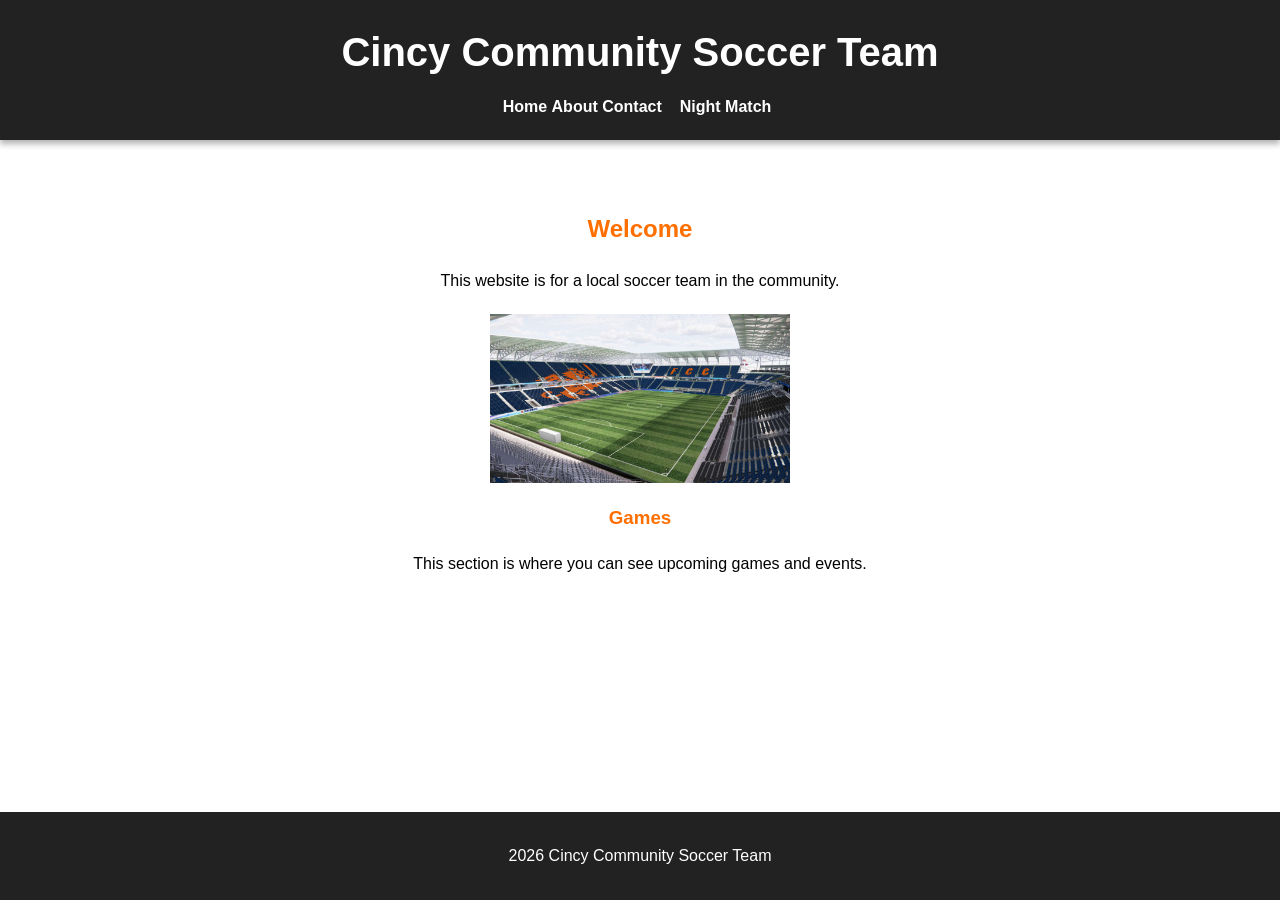
<file: index.html>
<!DOCTYPE html>
<html lang="en">
<head>
    <meta charset="UTF-8">
    <meta name="viewport" content="width=device-width, initial-scale=1.0">
    <title>Home</title>
    <link rel="stylesheet" href="style.css">
</head>
<body>
<header>
    <h1>Cincy Community Soccer Team</h1>
    <nav>
    <button class="menu-toggle">☰</button>

    <div class="nav-links">
        <a href="index.html">Home</a>
        <a href="about.html">About</a>
        <a href="contact.html">Contact</a>
    </div>
        
        <button id="theme-toggle">Night Match</button>
</nav>
</header>
<main>
    <div class="content">
<section>
    <h2>Welcome</h2>
    <p>This website is for a local soccer team in the community.</p>
    <img src="images/Assignment 1 picture WEB.jpg" alt="Soccer stadium" width="300" height="200">
</section>
<section id="games">
    <h3>Games</h3>
    <p>This section is where you can see upcoming games and events.</p>
</section>
    </div>
</main>
<footer>
    <p>2026 Cincy Community Soccer Team</p>
</footer>
<script src="script.js"></script>
</body>
</html>
</file>
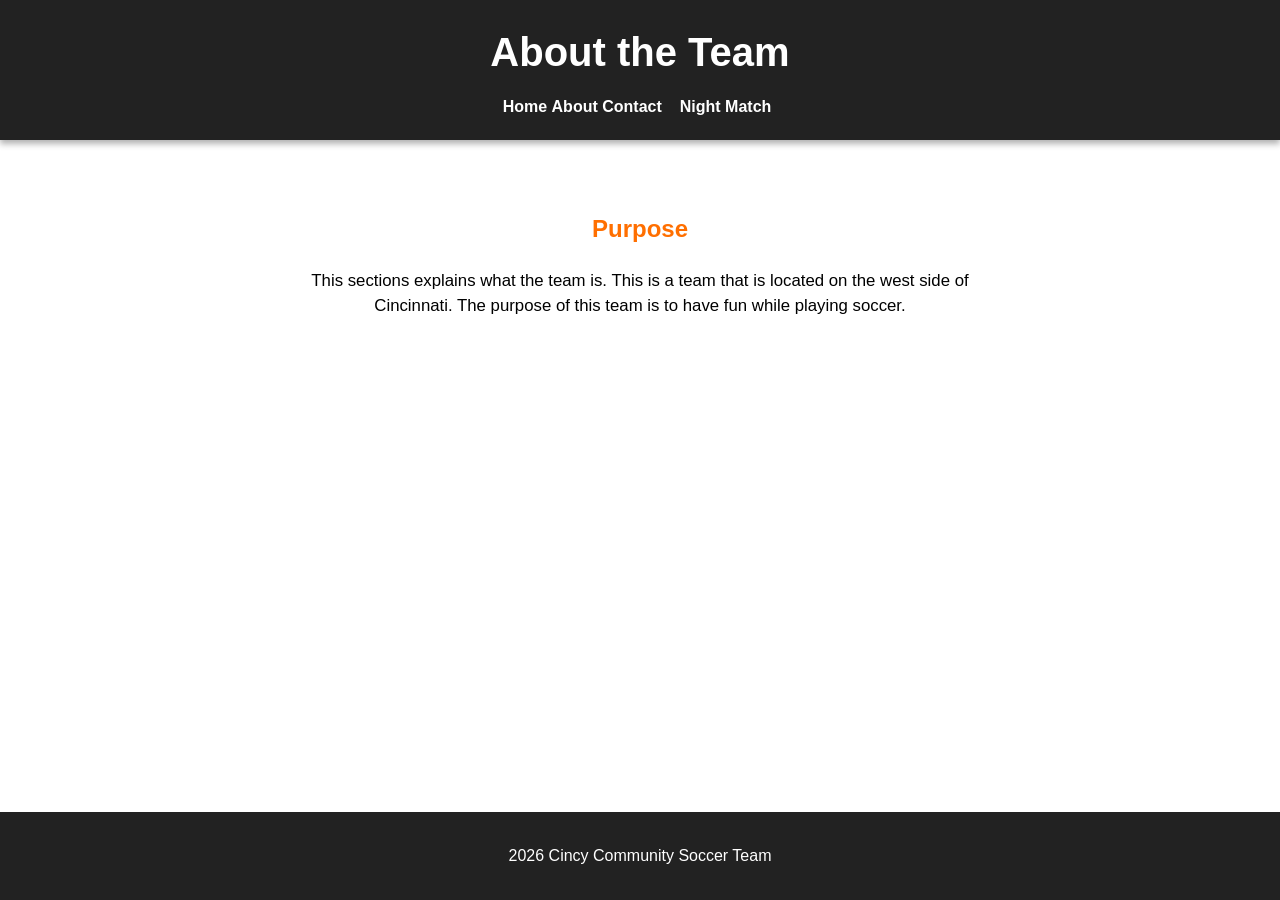
<file: about.html>
<!DOCTYPE html>
<html lang="en">
<head>
    <meta charset="UTF-8">
    <meta name="viewport" content="width=device-width, initial-scale=1.0">
    <title>About</title>
    <link rel="stylesheet" href="style.css">
</head>
<body>
<header>
    <h1>About the Team</h1>
    <nav>
    <button class="menu-toggle" type="button">☰</button>

    <div class="nav-links">
        <a href="index.html">Home</a>
        <a href="about.html">About</a>
        <a href="contact.html">Contact</a>
    </div>

    <button id="theme-toggle" type="button">Night Match</button>
</nav>
</header>
<main class="about-page">
    <div class="content">
        <section>
    <h2>Purpose</h2>
    <p>This sections explains what the team is. This is a team that is located on the west side of Cincinnati. The purpose of this team is to have fun while playing soccer.</p>
        </section>
    </div>
</main>
<footer>
    <p>2026 Cincy Community Soccer Team</p>
</footer>
<script src="script.js"></script>
</body>
</html>
</file>
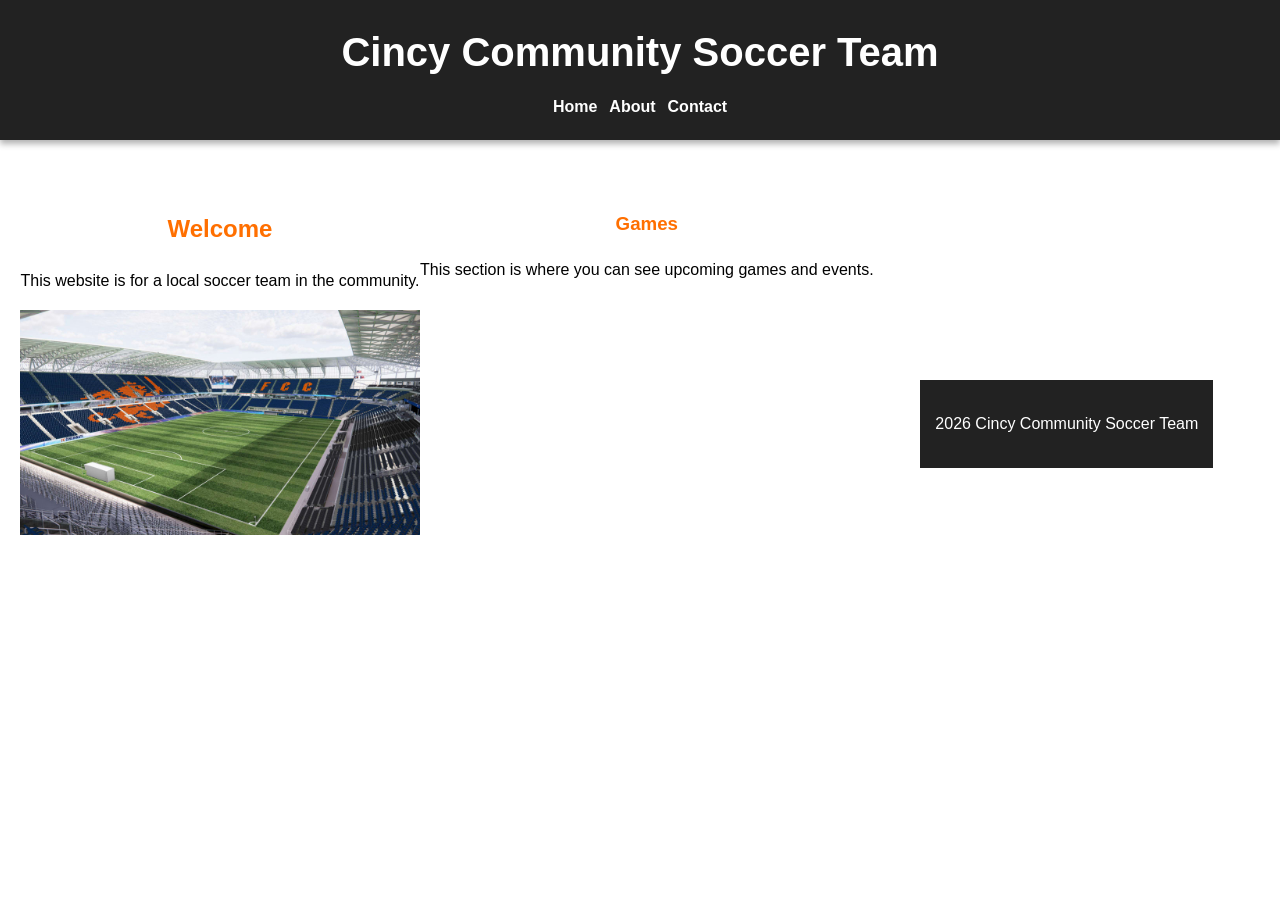
<file: Assignment 1 WEB MAIN.html>
<!DOCTYPE html>
<html lang="en">
<head>
    <meta charset="UTF-8">
    <title>Home</title>
    <link rel="stylesheet" href="style.css">
</head>
<body>
<header>
    <h1>Cincy Community Soccer Team</h1>
    <nav>
        <a href="index.html">Home</a>
        <a href="about.html">About</a>
        <a href="contact.html">Contact</a>
    </nav>
</header>
<main>
    <section>
    <h2>Welcome</h2>
    <p>This website is for a local soccer team in the community.</p>
    <img src="images/Assignment 1 picture WEB.jpg" alt="Soccer stadium" width="400">
</section>
<section id="games">
    <h3>Games</h3>
    <p>This section is where you can see upcoming games and events.</p>
</section>
<main>
    <footer>
    <p>2026 Cincy Community Soccer Team</p>
</footer>
</body>
</html>
</file>
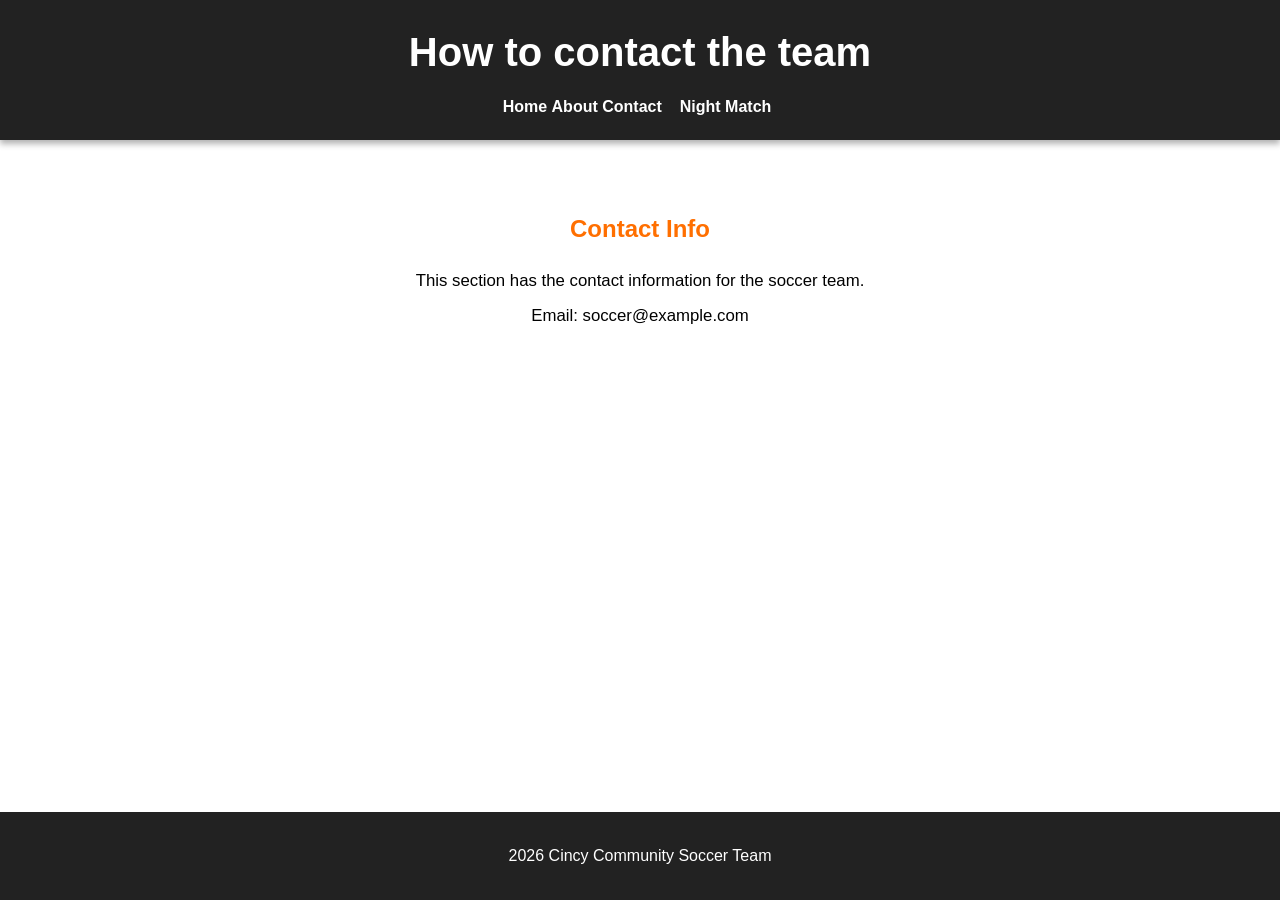
<file: contact.html>
<!DOCTYPE html>
<html lang="en">
<head>
    <meta charset="UTF-8">
    <meta name="viewport" content="width=device-width, initial-scale=1.0">
    <title>Contact</title>
    <link rel="stylesheet" href="style.css">
</head>
<body>
<header>
    <h1>How to contact the team</h1>
   <nav>
    <button class="menu-toggle" type="button">☰</button>

    <div class="nav-links">
        <a href="index.html">Home</a>
        <a href="about.html">About</a>
        <a href="contact.html">Contact</a>
    </div>

    <button id="theme-toggle" type="button">Night Match</button>
</nav>
</header>
<main class="contact-page">
    <div class="content">
        <section>
    <h2>Contact Info</h2>
    <p>This section has the contact information for the soccer team.</p>
    <p>Email: soccer@example.com</p>
        </section>
    </div>
</main>
<footer>
    <p>2026 Cincy Community Soccer Team</p>
</footer>
<script src="script.js"></script>
</body>
</html>
</file>
<file: style.css>
* {
    box-sizing: border-box; /* keeps layout consistent */

body {
    margin: 0;
    font-family: Arial, Helvetica, sans-serif;
    line-height: 1.6;
    background-color: white;
    display: flex;
    flex-direction: column;
    min-height: 100vh;
}
header {
    position: fixed; /* keeps header at top */
    top: 0;
    width: 100%;
    background-color: #222;
    color: white;
    text-align: center;
    padding: 20px;
    box-shadow: 0 4px 6px rgba(0, 0, 0, 0.3);
    z-index: 1000;
}
header h1 {
    margin: 0;
    font-size: clamp(1.5rem, 4vw, 2.5rem);
}
nav {
    margin-top: 10px;
    display: flex; /* flexbox layout */
    justify-content: center;
    align-items: center;
    flex-wrap: wrap;
    gap: 12px;
}
nav a,
#theme-toggle,
.menu-toggle {
    color: white;
    text-decoration: none;
    font-weight: bold;
    transition: color 0.3s ease;
}
nav a:hover,
#theme-toggle:hover,
.menu-toggle:hover {
    color: #00bfff;
}
.menu-toggle {
    display: none;
    background: transparent;
    border: none;
    font-size: 24px;
    cursor: pointer;
}
main {
    flex: 1;
    display: flex;
    justify-content: center;
    align-items: flex-start;
    text-align: center;
    padding: 190px 20px 40px;
}
.content {
    width: 100%;
    max-width: 800px;
}
.content img {
    display: block;
    margin: 20px auto;
    max-width: 100%; /* responsive images */
    height: auto;
}
footer {
    background-color: #222;
    color: white;
    text-align: center;
    padding: 15px;
}
.about-page,
.contact-page {
    background-color: white;
}
.about-page h2,
.contact-page h2,
main section h2,
main section#games h3 {
    color: #ff6f00;
}
.about-page p,
.contact-page p {
    font-size: 1.05rem;
    max-width: 700px;
    margin: 10px auto;
    line-height: 1.5;
}
#theme-toggle {
    background: transparent;
    border: none;
    font-family: inherit;
    font-size: 16px;
    cursor: pointer;
}
/* smooth transition for dark mode */
body,
header,
footer,
main,
section,
.about-page,
.contact-page {
    transition: background-color 0.4s ease, color 0.4s ease;
}
body.dark-mode,
body.dark-mode main,
body.dark-mode .about-page,
body.dark-mode .contact-page {
    background-color: #1a1a1a !important;
    color: #ffffff !important;
}
body.dark-mode h2,
body.dark-mode h3 {
    color: #ff6f00 !important;
}
/* Tablet */
@media (max-width: 768px) {
    main {
        padding-top: 210px;
    }
}
/* Mobile hamburger menu */
@media (max-width: 600px) {
    nav {
        flex-direction: column;
        align-items: center;
    }
    /* show hamburger button */
    .menu-toggle {
        display: block;
    }
    /* hide links by default */
    .nav-links {
        display: none;
        flex-direction: column;
        gap: 10px;
        margin-top: 10px;
    }
    /* show links when menu is clicked */
    nav.active .nav-links {
        display: flex;
    }
    main {
        padding: 230px 15px 30px;
    }
}
</file>
